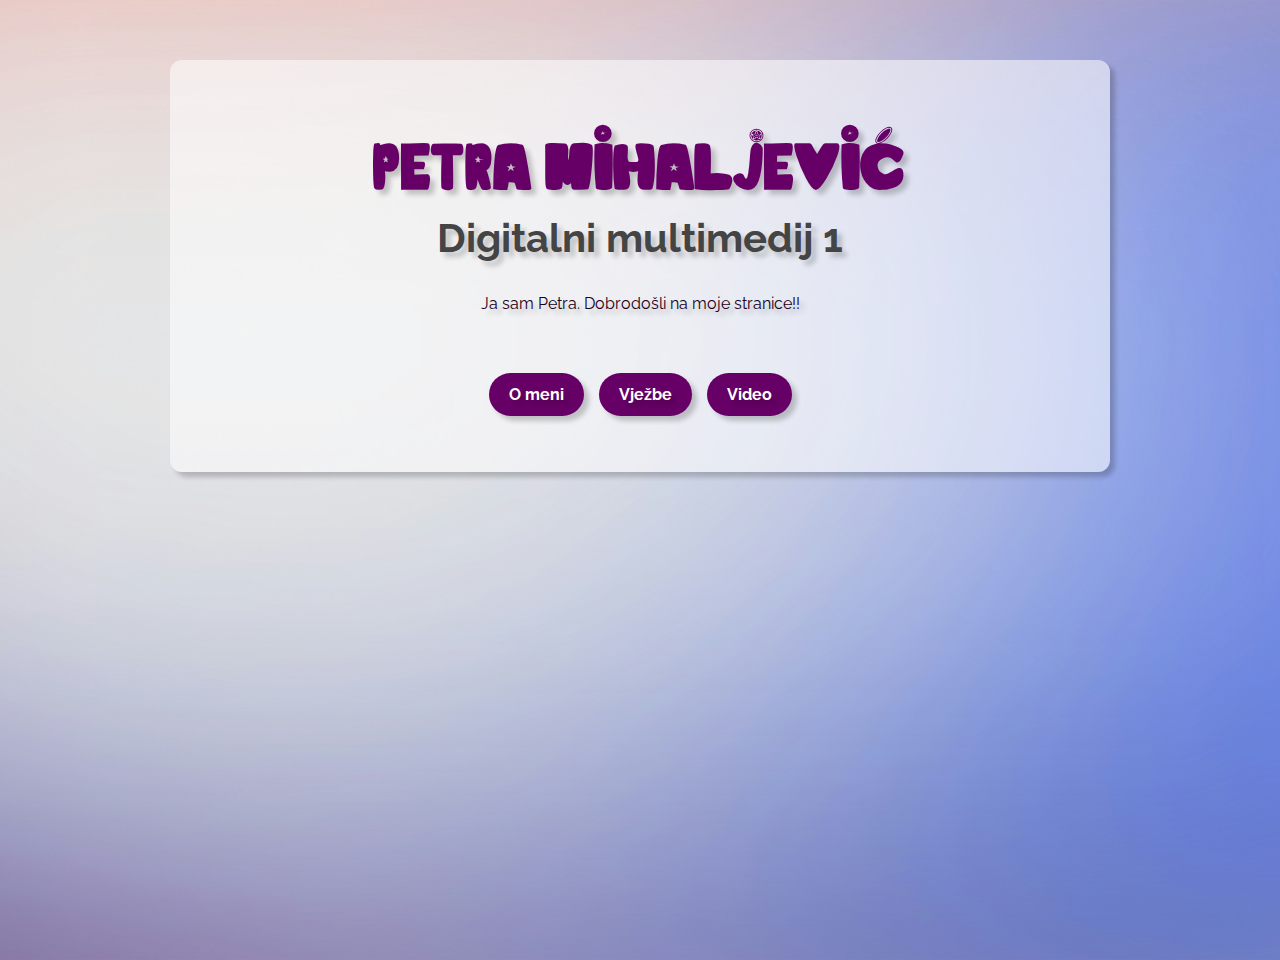
<file: index.html>
<!DOCTYPE html>
<html lang="hr">
<head>
  <meta charset="UTF-8">
  <title>Petra Mihaljević</title>
  <link rel="stylesheet" href="stil.css">
  <link href="https://fonts.googleapis.com/css2?family=Raleway:wght@400;700&display=swap" rel="stylesheet">

</head>
<body>
  <div class="containerpocetna">
    <h1 class="petra">PETRA MIHALJEVIĆ</h1>
    <h2>Digitalni multimedij 1</h2>

    <p>Ja sam Petra. Dobrodošli na moje stranice!!</p>

    <ul class="navigacija">
      <li><a href="o_meni.html">O meni</a></li>
      <li><a href="vjezbe.html">Vježbe</a></li>
      <li><a href="video.html">Video</a></li>
    </ul>
  </div>
</body>

</html>
</file>
<file: stil.css>
@import url('https://fonts.googleapis.com/css2?family=Raleway:wght@400;700&display=swap');

@font-face {
	font-family: "Petra";
	src: url("documents/PetraMihaljevic.ttf");
}

.petra{
	font-family: "Petra";
}

body {
  font-family: 'Raleway', sans-serif;
  margin: 0;
  padding: 0;
  min-height: 100vh;
  background-image: url("images/background.jpg");
  background-size: cover;
  background-position: center;
  background-repeat: no-repeat;
  color: rgba(26,0,26,1.00);
  text-shadow: 5px 5px 5px rgba(0, 0, 0, 0.20);
}

.containerpocetna {
  max-width: 900px;
  margin: 0 auto;
  padding: 40px 20px;
  text-align: center;
  background-color: rgba(255, 255, 255, 0.55); 
  border-radius: 12px;
  margin-top: 60px;
  margin-bottom: 60px;
  box-shadow: 5px 5px 5px rgba(0, 0, 0, 0.20);
}

.container {
  max-width: 900px;
  margin: 0 auto;
  padding: 40px 20px;
  text-align: center;
  background-color: rgba(255, 255, 255, 0.85); 
  border-radius: 12px;
  margin-top: 60px;
  margin-bottom: 60px; 
  box-shadow: 5px 5px 5px rgba(0, 0, 0, 0.20);
}


h1 {
  font-size: 3.5em;
  color: #660066;
  margin-bottom: 0.2em;
}

h2 {
  font-size: 2.5em;
  color: #444;
  margin-top: 0;
}

.navigacija, a {
  display: flex;
  justify-content: center;
  list-style-type: none;
  padding: 0;
  margin-top: 30px;
  gap: 15px;
}

.navigacija a, a {
  display: inline-block;
  padding: 12px 20px;
  background-color: #660066;
  color: #fff;
  text-decoration: none;
  border-radius: 30px;
  font-weight: bold;
  transition: all 0.3s ease;
  box-shadow: 0 4px 10px rgba(0, 0, 0, 0.1);
  box-shadow: 5px 5px 5px rgba(0, 0, 0, 0.20);
}

.navigacija a:hover {
  background-color: #993399;
  transform: translateY(-3px);
  box-shadow: 0 6px 16px rgba(0, 0, 0, 0.2);
}


@media screen and (max-width: 600px) {
  .navigacija {
    flex-direction: column;
    gap: 10px;
  }
}

img, video, iframe, a {
	border-radius: 15px;
	box-shadow: 5px 5px 5px rgba(0, 0, 0, 0.20);
}
</file>
